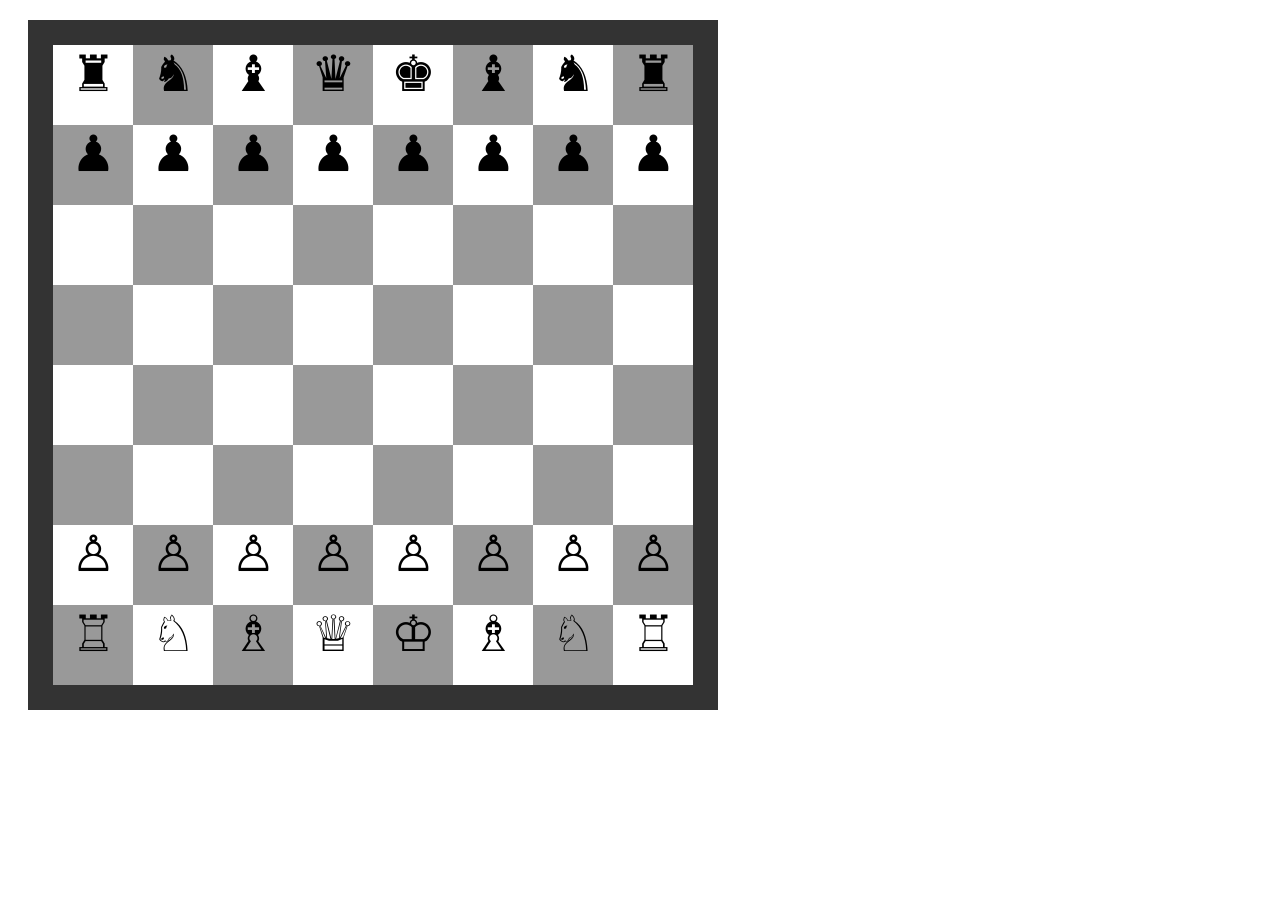
<file: index.html>
<!DOCTYPE html>
<html lang="en">
<head>
    <meta charset="UTF-8">
    <meta name="viewport" content="width=device-width, initial-scale=1.0">
    <title>Chess Board</title>
    <!-- css starts -->
    <link rel="stylesheet" href="style.css">
    <!-- css ends -->
    
</head>
<body>

    <div class="chessboard">

        <!-- Row 1 -->
        <div class="white">♜</div>
        <div class="black">♞</div>
        <div class="white">♝</div>
        <div class="black">♛</div>
        <div class="white">♚</div>
        <div class="black">♝</div>
        <div class="white">♞</div>
        <div class="black">♜</div>

        <!-- Row 2 -->
        <div class="black">♟</div>
        <div class="white">♟</div>
        <div class="black">♟</div>
        <div class="white">♟</div>
        <div class="black">♟</div>
        <div class="white">♟</div>
        <div class="black">♟</div>
        <div class="white">♟</div>

        <!-- Row 3 -->
        <div class="white"></div>
        <div class="black"></div>
        <div class="white"></div>
        <div class="black"></div>
        <div class="white"></div>
        <div class="black"></div>
        <div class="white"></div>
        <div class="black"></div>

        <!-- Row 4 -->
        <div class="black"></div>
        <div class="white"></div>
        <div class="black"></div>
        <div class="white"></div>
        <div class="black"></div>
        <div class="white"></div>
        <div class="black"></div>
        <div class="white"></div>

        <!-- Row 5 -->
        <div class="white"></div>
        <div class="black"></div>
        <div class="white"></div>
        <div class="black"></div>
        <div class="white"></div>
        <div class="black"></div>
        <div class="white"></div>
        <div class="black"></div>

        <!-- Row 6 -->
        <div class="black"></div>
        <div class="white"></div>
        <div class="black"></div>
        <div class="white"></div>
        <div class="black"></div>
        <div class="white"></div>
        <div class="black"></div>
        <div class="white"></div>

        <!-- Row 7 -->
        <div class="white">♙</div>
        <div class="black">♙</div>
        <div class="white">♙</div>
        <div class="black">♙</div>
        <div class="white">♙</div>
        <div class="black">♙</div>
        <div class="white">♙</div>
        <div class="black">♙</div>

        <!-- Row 8 -->
        <div class="black">♖</div>
        <div class="white">♘</div>
        <div class="black">♗</div>
        <div class="white">♕</div>
        <div class="black">♔</div>
        <div class="white">♗</div>
        <div class="black">♘</div>
        <div class="white">♖</div>

    </div>

</body>
</html>
</file>
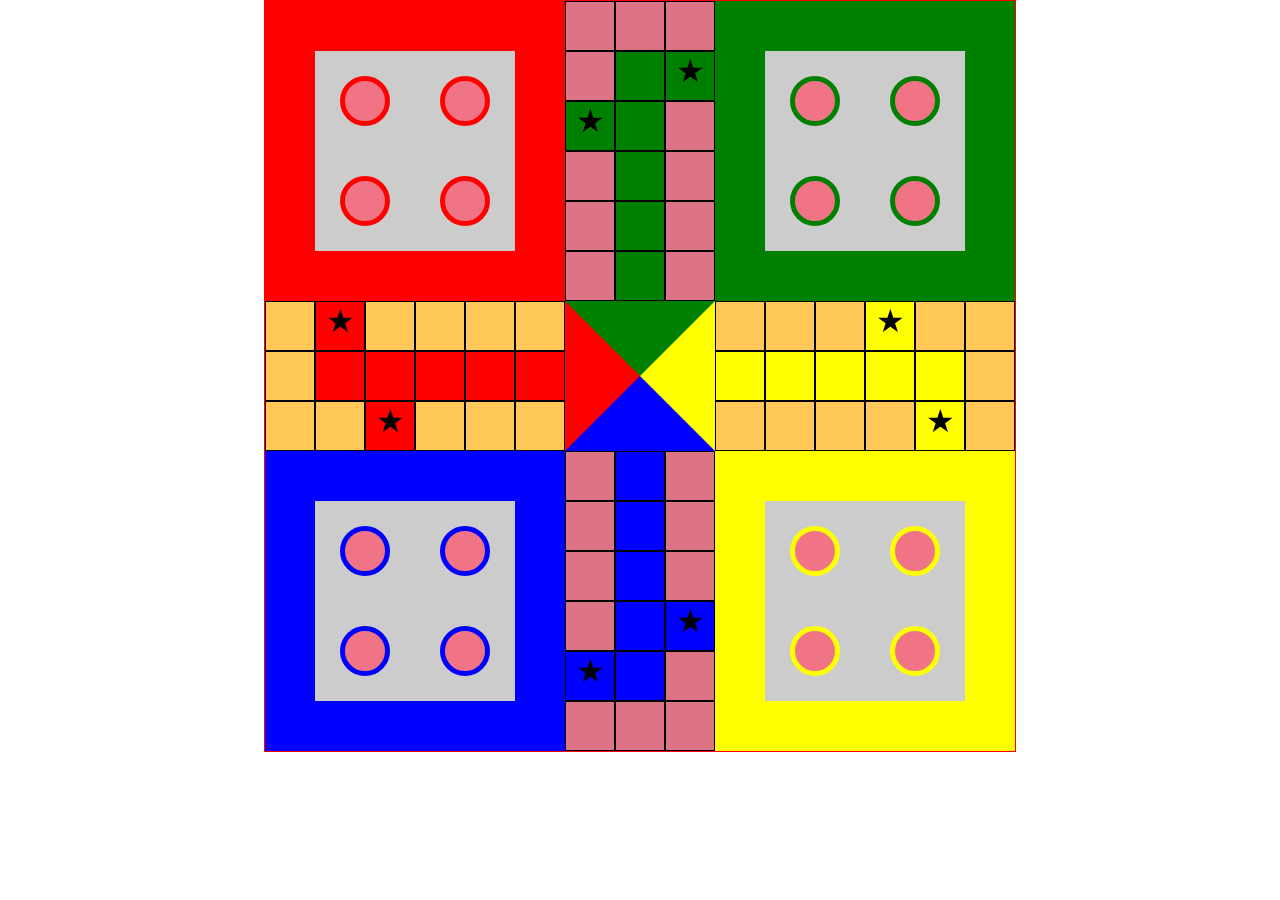
<file: ludu.html>
<!DOCTYPE html>
<html lang="en">
<head>
	<meta charset="UTF-8">
	<meta name="viewport" content="width=device-width, initial-scale=1.0">
	<title>Ludo</title>
    <!-- css start -->
    <link rel="stylesheet" href="ludu.css">
	<!-- css end -->
		
</head>
<body>
	<div class="outer">
		<div class="box_row">
			<div class="box" style="border:50px solid red;">
				<div class="circle border_red"></div>
				<div class="circle border_red"></div>
				<div class="circle border_red"></div>
				<div class="circle border_red"></div>
			</div>
			<div class="v_lad">
				<div class="v_lad_row">
					<div class="v_lad_cell"></div>
					<div class="v_lad_cell"></div>
					<div class="v_lad_cell"></div>
				</div>
				<div class="v_lad_row">
					<div class="v_lad_cell"></div>
					<div class="v_lad_cell green"></div>
					<div class="v_lad_cell green"><span class="star">&#9733;</span></div>
				</div>
				<div class="v_lad_row">
					<div class="v_lad_cell green"><span class="star">&#9733;</span></div>
					<div class="v_lad_cell green"></div>
					<div class="v_lad_cell"></div>
				</div>
				<div class="v_lad_row">
					<div class="v_lad_cell"></div>
					<div class="v_lad_cell green"></div>
					<div class="v_lad_cell"></div>
				</div>
				<div class="v_lad_row">
					<div class="v_lad_cell"></div>
					<div class="v_lad_cell green"></div>
					<div class="v_lad_cell"></div>
				</div>
				<div class="v_lad_row">
					<div class="v_lad_cell"></div>
					<div class="v_lad_cell green"></div>
					<div class="v_lad_cell"></div>
				</div>
			</div>
			<div class="box" style="border:50px solid green;">
				<div class="circle border_green"></div>
				<div class="circle border_green"></div>
				<div class="circle border_green"></div>
				<div class="circle border_green"></div>
			</div>
		</div>
		<div class="middle_row">
		<div class="h_lad">
			<div class="h_lad_row">
				<div class="h_lad_cell"></div>
				<div class="h_lad_cell red"><span class="star">&#9733;</span></div>
				<div class="h_lad_cell"></div>
				<div class="h_lad_cell"></div>
				<div class="h_lad_cell"></div>
				<div class="h_lad_cell"></div>
			</div>
			<div class="h_lad_row">
				<div class="h_lad_cell"></div>
				<div class="h_lad_cell red"></div>
				<div class="h_lad_cell red"></div>
				<div class="h_lad_cell red"></div>
				<div class="h_lad_cell red"></div>
				<div class="h_lad_cell red"></div>
			</div>
			<div class="h_lad_row">
				<div class="h_lad_cell"></div>
				<div class="h_lad_cell"></div>
				<div class="h_lad_cell red"><span class="star">&#9733;</span></div>
				<div class="h_lad_cell"></div>
				<div class="h_lad_cell"></div>
				<div class="h_lad_cell"></div>
			</div>
			</div>
			<div class="ludo_home"></div>
			<div class="h_lad">
				<div class="h_lad_row">
				<div class="h_lad_cell"></div>
				<div class="h_lad_cell"></div>
				<div class="h_lad_cell"></div>
				<div class="h_lad_cell yellow"><span class="star">&#9733;</span></div>
				<div class="h_lad_cell"></div>
				<div class="h_lad_cell"></div>
			</div>
			<div class="h_lad_row">
				<div class="h_lad_cell yellow"></div>
				<div class="h_lad_cell yellow"></div>
				<div class="h_lad_cell yellow"></div>
				<div class="h_lad_cell yellow"></div>
				<div class="h_lad_cell yellow"></div>
				<div class="h_lad_cell "></div>
			</div>
			<div class="h_lad_row">
				<div class="h_lad_cell"></div>
				<div class="h_lad_cell"></div>
				<div class="h_lad_cell"></div>
				<div class="h_lad_cell"></div>
				<div class="h_lad_cell yellow"><span class="star">&#9733;</span></div>
				<div class="h_lad_cell"></div>
			</div>
			</div>
			
		</div>
		<div class="box_row">
			<div class="box" style="border:50px solid blue;">
				<div class="circle border_blue"></div>
				<div class="circle border_blue"></div>
				<div class="circle border_blue"></div>
				<div class="circle border_blue"></div>
			</div>
			<div class="v_lad">
				<div class="v_lad_row">
					<div class="v_lad_cell"></div>
					<div class="v_lad_cell blue"></div>
					<div class="v_lad_cell"></div>
				</div>
				<div class="v_lad_row">
					<div class="v_lad_cell"></div>
					<div class="v_lad_cell blue"></div>
					<div class="v_lad_cell "></div>
				</div>
				<div class="v_lad_row">
					<div class="v_lad_cell"></div>
					<div class="v_lad_cell blue"></div>
					<div class="v_lad_cell"></div>
				</div>
				<div class="v_lad_row">
					<div class="v_lad_cell"></div>
					<div class="v_lad_cell blue"></div>
					<div class="v_lad_cell blue"><span class="star">&#9733;</span></div>
				</div>
				<div class="v_lad_row">
					<div class="v_lad_cell blue "><span class="star">&#9733;</span></div>
					<div class="v_lad_cell blue"></div>
					<div class="v_lad_cell"></div>
				</div>
				<div class="v_lad_row">
					<div class="v_lad_cell"></div>
					<div class="v_lad_cell"></div>
					<div class="v_lad_cell"></div>
				</div>
			</div>
			<div class="box" style="border:50px solid yellow;">
				<div class="circle border_yellow"></div>
				<div class="circle border_yellow"></div>
				<div class="circle border_yellow"></div>
				<div class="circle border_yellow"></div>
			</div>
		</div>
	</div>
</body>
</html>
</file>
<file: style.css>
.chessboard{
    width: 640px;
    height: 640px;
    margin: 20px;
    border:  25px solid #333;
}
.black{
    float: left;
    width: 80px;
    height: 80px;
    background-color: #999;
    font-size: 50px;
    text-align: center;
    display: table-cell;
    vertical-align: middle;
}
.white{
     float: left;
    width: 80px;
    height: 80px;
    background-color: #fff;
    font-size: 50px;
    text-align: center;
    display: table-cell;
    vertical-align: middle;   
}
</file>
<file: ludu.css>
*{
			margin:0;
			padding: 0;
		}
		.outer
		{
			height: 750px;
			width:750px;
			margin:0px auto;
			border:1px solid red;
		}
		.box_row
		{
		height: 300px;
		width:750px;
		background: #fc8596;
		}
		.box
		{
			height: 200px;
			width:200px;
			float: left;
			background: #ccc;
		}
		.v_lad
		{
			height: 300px;
			width:150px;
			background: #ed8541;
			float: left;
		}
		.circle
		{
			height: 50px;
			width:50px;
			background: #f07485;
			margin:25px;
			border-radius: 50%;
			box-sizing: border-box;
			float: left;
		}
		.border_red
		{
			border:5px solid red;
		}
		.border_green
		{
			border:5px solid green;
		}
		.border_blue
		{
			border:5px solid blue;
		}
		.border_yellow
		{
			border:5px solid yellow;
		}
		.v_lad_row
		{
			height: 50px;
			width:150px;
		    background: #dd7485;
		}
		.v_lad_cell
		{
			height: 50px;
			width:50px;
			border:1px solid #000;
			box-sizing: border-box;
			float: left;
			text-align: center;
		}
		.red
		{
			background: red;
		}
		.green
		{
			background: green;
		}
		.blue
		{
			background: blue;
		}
		.yellow
		{
			background: yellow;
		}
		.middle_row
		{
			height: 150px;
			width:750px;

		}
		.h_lad
		{
			height: 150px;
			width:300px;
			background: #ff4152;
			float: left;
		}
		.h_lad_row
		{
			height: 50px;
			width: 300px;
			background: #ffc857;
			float: left;
		}
		.h_lad_cell
		{
			height: 50px;
			width:50px;
			border:1px solid #000;
			float: left;
			box-sizing: border-box;
			text-align: center;
		}
		.ludo_home
		{
			height: 0;
			width: 0;
			border-left:75px solid red;
			border-right:75px solid yellow;
			border-top:75px solid green;
			border-bottom:75px solid blue;
			float: left;	
		}
		.star
		{
			font-size: 32px;
			text-align: center;
		}
</file>
